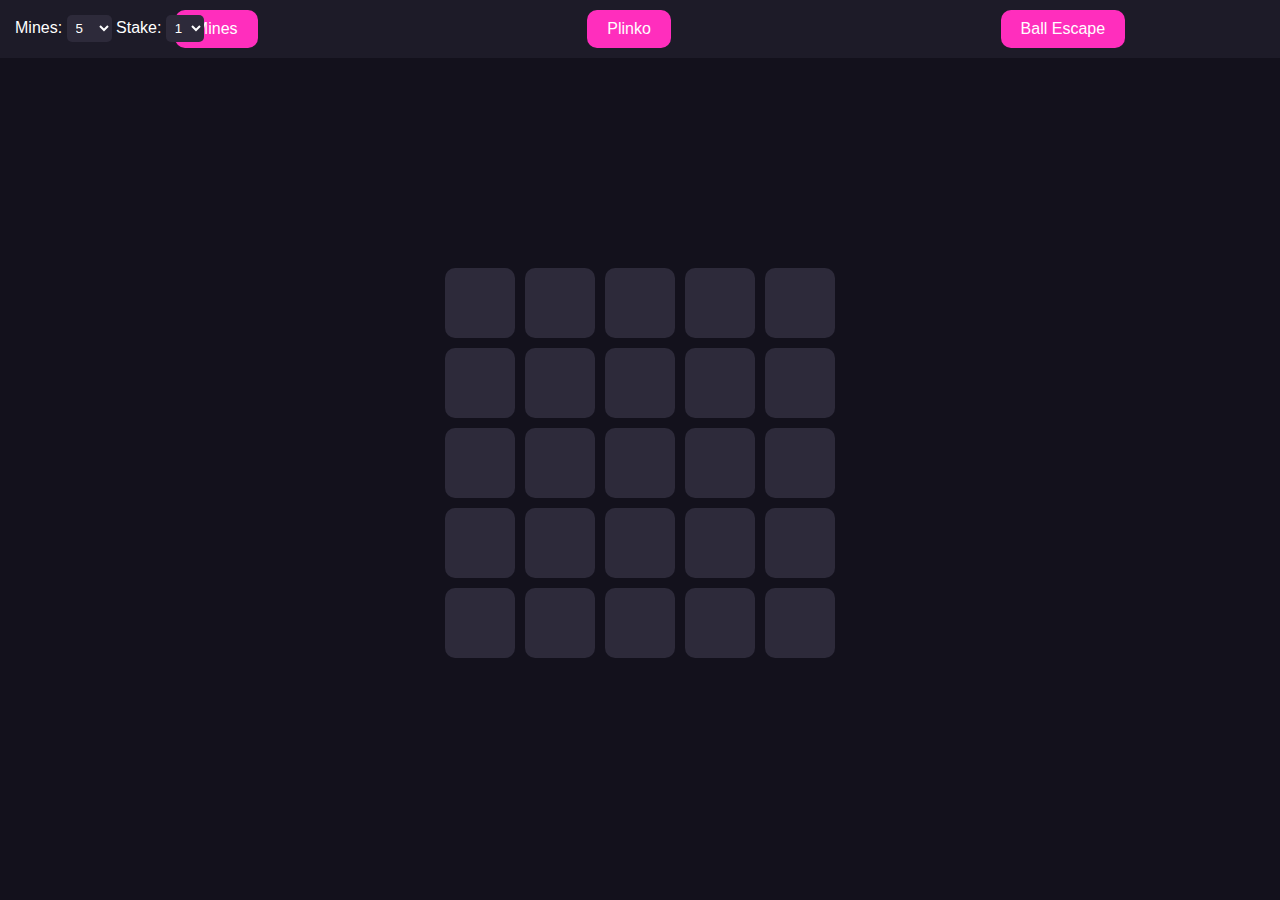
<file: index.html>
<!DOCTYPE html>
<html>
<head>
<meta charset="UTF-8">
<title>Johan Game</title>
<style>
body{
    margin:0;
    font-family:sans-serif;
    background:#13111c;
    color:white;
    overflow:hidden;
}
#menu{
    width:100%;
    display:flex;
    justify-content:space-around;
    background:#1d1b28;
    padding:10px;
}
.button{
    padding:10px 20px;
    background:#ff2ebd;
    border-radius:10px;
    cursor:pointer;
}
.screen{
    width:100vw;
    height:90vh;
    display:none;
    justify-content:center;
    align-items:center;
}

/* ===================== MINES ====================== */

#minesField{
    display:grid;
    grid-template-columns:repeat(5,70px);
    grid-gap:10px;
}
.mineTile{
    width:70px;
    height:70px;
    border-radius:10px;
    background:#2d2a3a;
    display:flex;
    justify-content:center;
    align-items:center;
    cursor:pointer;
    font-size:25px;
}
.mineTile.open{
    background:#16ff80;
}

#mineSettings{
    position:absolute;
    top:15px;
    left:15px;
}

/* ===================== PLINKO ====================== */

#plinkoCanvas{
    background:#100e17;
    border-radius:20px;
}

/* ===================== BALL ESCAPE ====================== */

#escapeCanvas{
    background:#100e17;
    border-radius:20px;
}

/* UI */
input,select{
    background:#2d2a3a;
    border:none;
    border-radius:5px;
    color:white;
    padding:5px;
}
</style>
</head>

<body>

<div id="menu">
    <div class="button" onclick="showMines()">Mines</div>
    <div class="button" onclick="showPlinko()">Plinko</div>
    <div class="button" onclick="showEscape()">Ball Escape</div>
</div>

<!-- MINES -->
<div id="mines" class="screen">
    <div>
        <div id="mineSettings">
            Mines:
            <select id="mineCount">
                <option>5</option>
                <option>6</option>
                <option>7</option>
                <option>8</option>
                <option>9</option>
                <option>10</option>
            </select>
            Stake:
            <select id="mineStake">
                <option>1</option>
                <option>2</option>
                <option>3</option>
                <option>4</option>
                <option>5</option>
            </select>
        </div>

        <div id="minesField"></div>
    </div>
</div>

<!-- PLINKO -->
<div id="plinko" class="screen">
    <canvas id="plinkoCanvas" width="500" height="600"></canvas>
</div>

<!-- BALL ESCAPE -->
<div id="escape" class="screen">
    <canvas id="escapeCanvas" width="500" height="600"></canvas>
</div>

<script>

/*************** MENU ***************/

function hideAll(){
    document.querySelectorAll(".screen").forEach(s=>s.style.display="none");
}
function showMines(){ hideAll(); document.getElementById("mines").style.display="flex"; }
function showPlinko(){ hideAll(); document.getElementById("plinko").style.display="flex"; }
function showEscape(){ hideAll(); document.getElementById("escape").style.display="flex"; }

showMines();

/*************** MINES GAME ***************/

let mineTiles=[];
function generateMines(){
    mineTiles=[];
    let field = document.getElementById("minesField");
    field.innerHTML="";
    let mineCount = Number(document.getElementById("mineCount").value);
    let mines = [];

    while(mines.length < mineCount){
        let r = Math.floor(Math.random()*25);
        if(!mines.includes(r)) mines.push(r);
    }

    for(let i=0;i<25;i++){
        let d=document.createElement("div");
        d.className="mineTile";
        d.onclick=()=>{

            if(mines.includes(i)){
                d.style.background="#ff0033";
                setTimeout(generateMines,900);
            }else{
                d.classList.add("open");
            }
        };
        field.appendChild(d);
    }
}
generateMines();

/*************** PLINKO ***************/

let pcanvas=document.getElementById("plinkoCanvas");
let pctx=pcanvas.getContext("2d");

let balls=[];
let pegs=[];

function initPlinko(){
    pegs=[];
    for(let y=50;y<500;y+=60){
        for(let x=60;x<440;x+=60){
            if((y/60)%2==0 && x>90 && x<410) continue;
            pegs.push({x,y});
        }
    }
}
initPlinko();

function spawnBall(){
    balls.push({x:250,y:10,dx:0,dy:1});
}
setInterval(spawnBall,2000);

function updatePlinko(){
    pctx.clearRect(0,0,pcanvas.width,pcanvas.height);

    for(let peg of pegs){
        pctx.beginPath();
        pctx.arc(peg.x,peg.y,8,0,Math.PI*2);
        pctx.fillStyle="#ff2ebd";
        pctx.fill();
    }

    for(let b of balls){
        b.dy+=0.05;
        b.x+=b.dx;
        b.y+=b.dy;

        for(let peg of pegs){
            let dx=b.x-peg.x;
            let dy=b.y-peg.y;
            let d=Math.sqrt(dx*dx+dy*dy);
            if(d<14){
                b.dy*=-1;
                b.dx=(Math.random()-0.5)*2;
            }
        }

        pctx.beginPath();
        pctx.arc(b.x,b.y,10,0,Math.PI*2);
        pctx.fillStyle="white";
        pctx.fill();
    }
    requestAnimationFrame(updatePlinko);
}
updatePlinko();

/*************** BALL ESCAPE ***************/

let ecanvas=document.getElementById("escapeCanvas");
let ectx=ecanvas.getContext("2d");

let angle=0;
let bx=250,by=250,bdx=3,bdy=4;

function updateEscape(){
    ectx.clearRect(0,0,500,600);

    angle+=0.02;

    ectx.save();
    ectx.translate(250,250);
    ectx.rotate(angle);

    ectx.beginPath();
    ectx.arc(0,0,200,0,Math.PI*2);
    ectx.strokeStyle="#ff2ebd";
    ectx.lineWidth=20;
    ectx.stroke();

    ectx.strokeStyle="#00ff66";
    ectx.beginPath();
    ectx.arc(0,0,200,0,0.7);
    ectx.stroke();

    ectx.restore();

    bx+=bdx;
    by+=bdy;

    if(Math.hypot(bx-250,by-250)>180){
        bdx*=-1;
        bdy*=-1;
    }

    ectx.beginPath();
    ectx.arc(bx,by,15,0,Math.PI*2);
    ectx.fillStyle="white";
    ectx.fill();

    requestAnimationFrame(updateEscape);
}
updateEscape();

</script>
</body>
</html>
</file>
